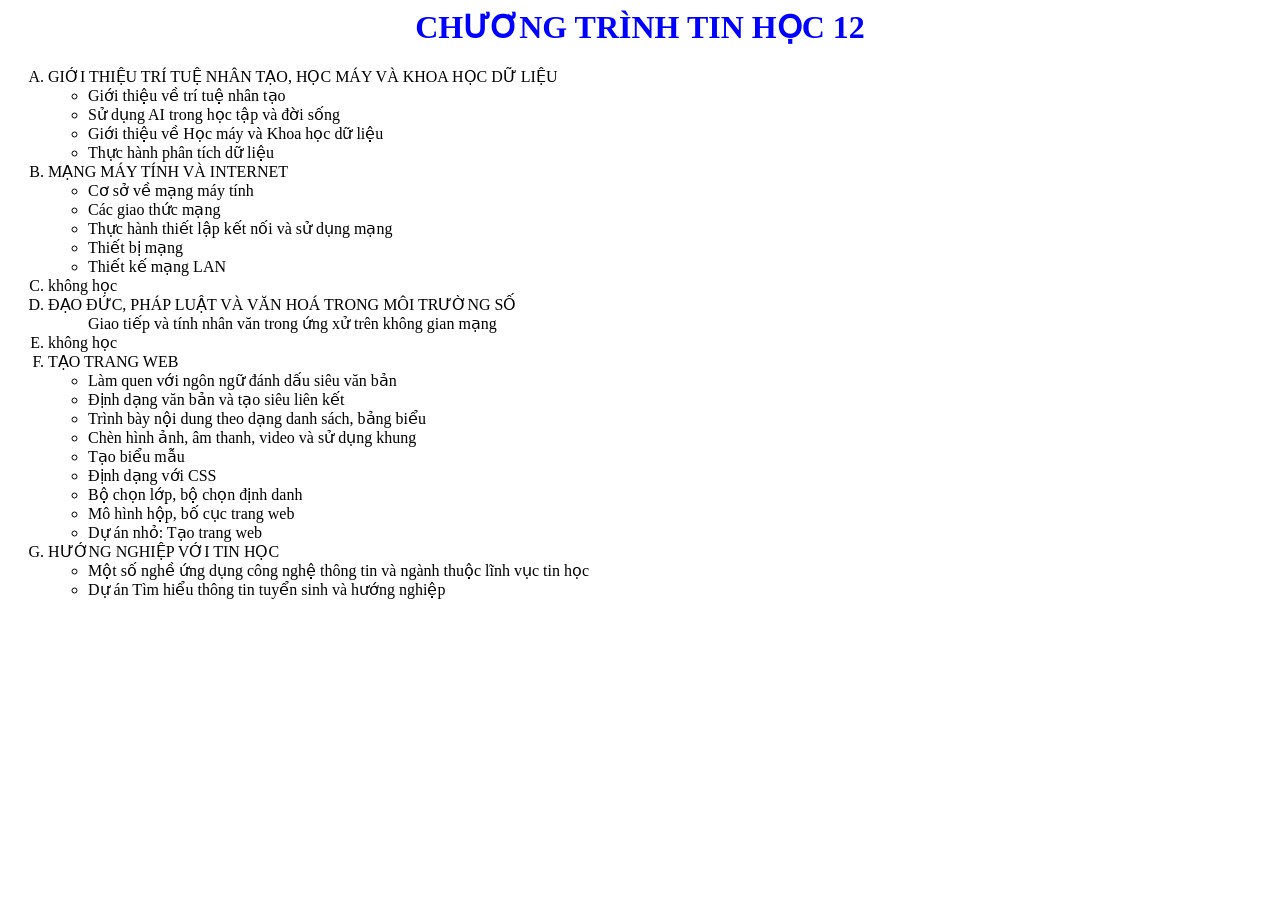
<file: contents/index.html>
<html>
  <head>
    <meta charset="utf-8">
  </head>
  <body> 
   <h1 style ="color: blue;text-align : center;"> CHƯƠNG TRÌNH TIN HỌC 12 </h1>
    <ol type="A">
      <li> GIỚI THIỆU TRÍ TUỆ NHÂN TẠO, HỌC MÁY VÀ KHOA HỌC DỮ LIỆU
        <ul>
          <li> Giới thiệu về trí tuệ nhân tạo </li>
          <li>Sử dụng AI trong học tập và đời sống</li>
          <li>Giới thiệu về Học máy và Khoa học dữ liệu</li>
          <li>Thực hành phân tích dữ liệu</li>
        </ul>
      </li>
      <li> MẠNG MÁY TÍNH VÀ INTERNET
        <ul>
          <li>Cơ sở về mạng máy tính</li>
          <li>Các giao thức mạng</li>
          <li>Thực hành thiết lập kết nối và sử dụng mạng</li>
          <li>Thiết bị mạng</li>
          <li>Thiết kế mạng LAN</li>
        </ul>
      </li>
          <li>không học</li>
        <li>ĐẠO ĐỨC, PHÁP LUẬT VÀ VĂN HOÁ TRONG MÔI TRƯỜNG SỐ
          <ul>
          Giao tiếp và tính nhân văn trong ứng xử trên không gian mạng
         </ul>
         </li>
         <li>không học</li>
      <li>TẠO TRANG WEB
       <ul>
          <li> Làm quen với ngôn ngữ đánh dấu siêu văn bản</li>
          <li>Định dạng văn bản và tạo siêu liên kết</li>
          <li>Trình bày nội dung theo dạng danh sách, bảng biểu</li>
          <li>Chèn hình ảnh, âm thanh, video và sử dụng khung</li>
          <li>Tạo biểu mẫu</li>
          <li>Định dạng với CSS </li>
          <li>Bộ chọn lớp, bộ chọn định danh </li>
          <li>Mô hình hộp, bố cục trang web</li>
          <li>Dự án nhỏ: Tạo trang web</li>
       </ul>
      </li>
      <li>HƯỚNG NGHIỆP VỚI TIN HỌC
        <ul>
          <li> Một số nghề ứng dụng công nghệ thông tin và ngành thuộc lĩnh vục tin học</li>  
          <li> Dự án Tìm hiểu thông tin tuyển sinh và hướng nghiệp</li>
        </ul>
      </li>
    </ol>
  </body>
</html>
</file>
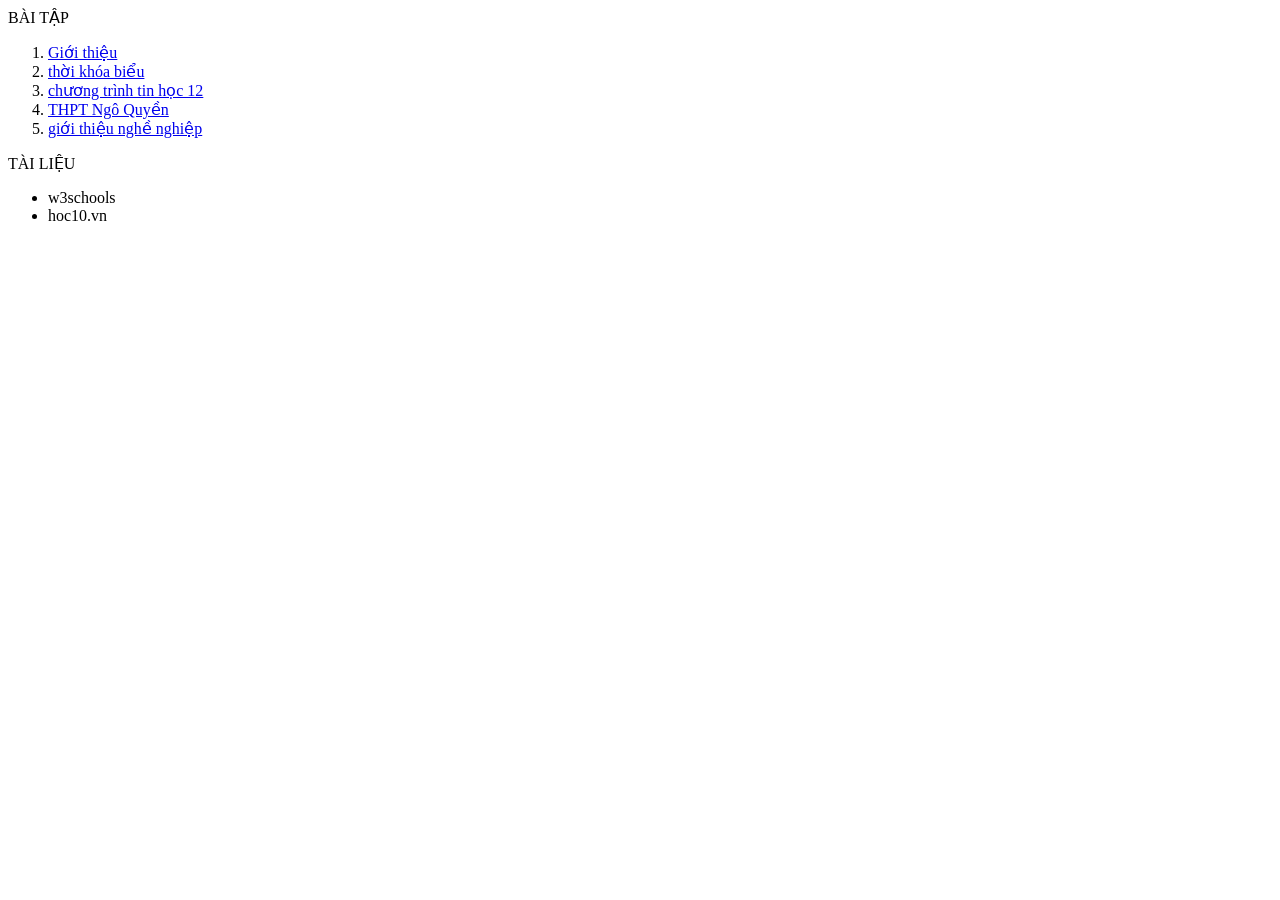
<file: list.html>
<html>
  <head>
    <meta charset = "utf-8">
  </head>
  <body>
    BÀI TẬP
    <ol>
      <li> <a href="contents/gioithieu.html"target="noidung"> Giới thiệu </a> </li>
      <li> <a href="contents/tkb.html" target="noidung"> thời khóa biểu </a></li>
      <li> <a href="contents/tinhoc12.html"target="noidung" > chương trình tin học 12 </a></li>
      <li> <a href="contents/ngoquyen.html" target="noidung"> THPT Ngô Quyền </a></li>
      <li> <a href="contents/gioithieunghenghiep.html" target="noidung"> giới thiệu nghề nghiệp </a></li>
    </ol>
    TÀI LIỆU
    <ul>
      <li>w3schools</li>
      <li>hoc10.vn</li>
    </ul>
  </body>
</html>
</file>
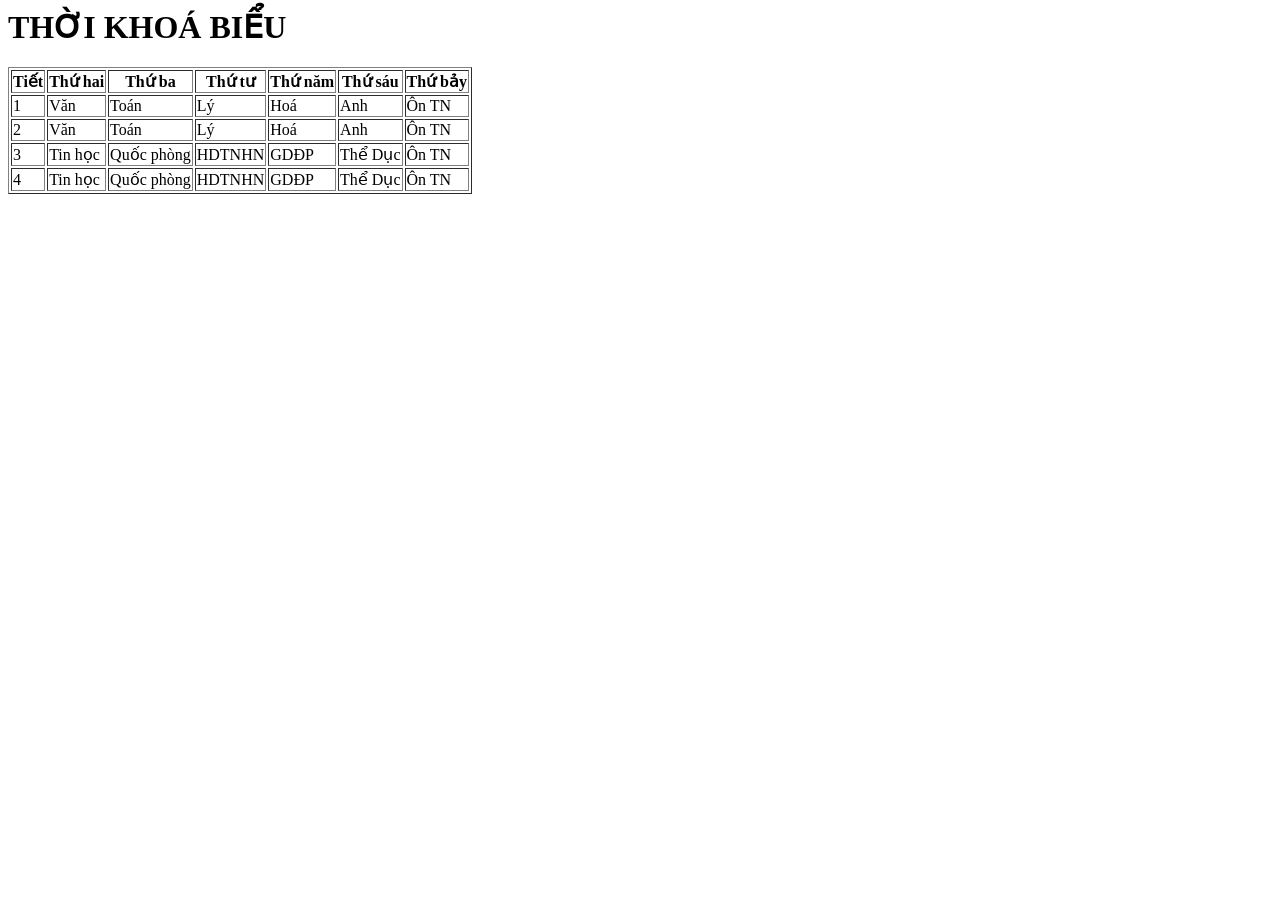
<file: tkb.html>
<html>
  <head>
    <meta charset="UTF-8">
  </head>
  <body>
    <h1> THỜI KHOÁ BIỂU </h1>
    <table border = "1">
      <tr>
        <th> Tiết </th> <th> Thứ hai </th> <th> Thứ ba </th> <th> Thứ tư </th> <th> Thứ năm </th> <th> Thứ sáu </th> <th> Thứ bảy </th>
      </tr>
      <tr>
        <td> 1 </td> <td> Văn </td> <td> Toán </td> <td> Lý </td> <td> Hoá </td> <td> Anh </td> <td> Ôn TN </td>
      </tr>
      <tr>
        <td> 2 </td> <td> Văn </td> <td> Toán </td> <td> Lý </td> <td> Hoá </td> <td> Anh </td> <td> Ôn TN </td>
      </tr>
      <tr>
        <td> 3 </td> <td> Tin học </td> <td> Quốc phòng </td> <td> HDTNHN </td> <td> GDĐP </td> <td> Thể Dục </td> <td> Ôn TN </td>
      </tr>  
      <tr>
        <td> 4 </td> <td> Tin học </td> <td> Quốc phòng </td> <td> HDTNHN </td> <td> GDĐP </td> <td> Thể Dục </td> <td> Ôn TN </td>
      </tr>
    </table>
  </body>
</html>
</file>
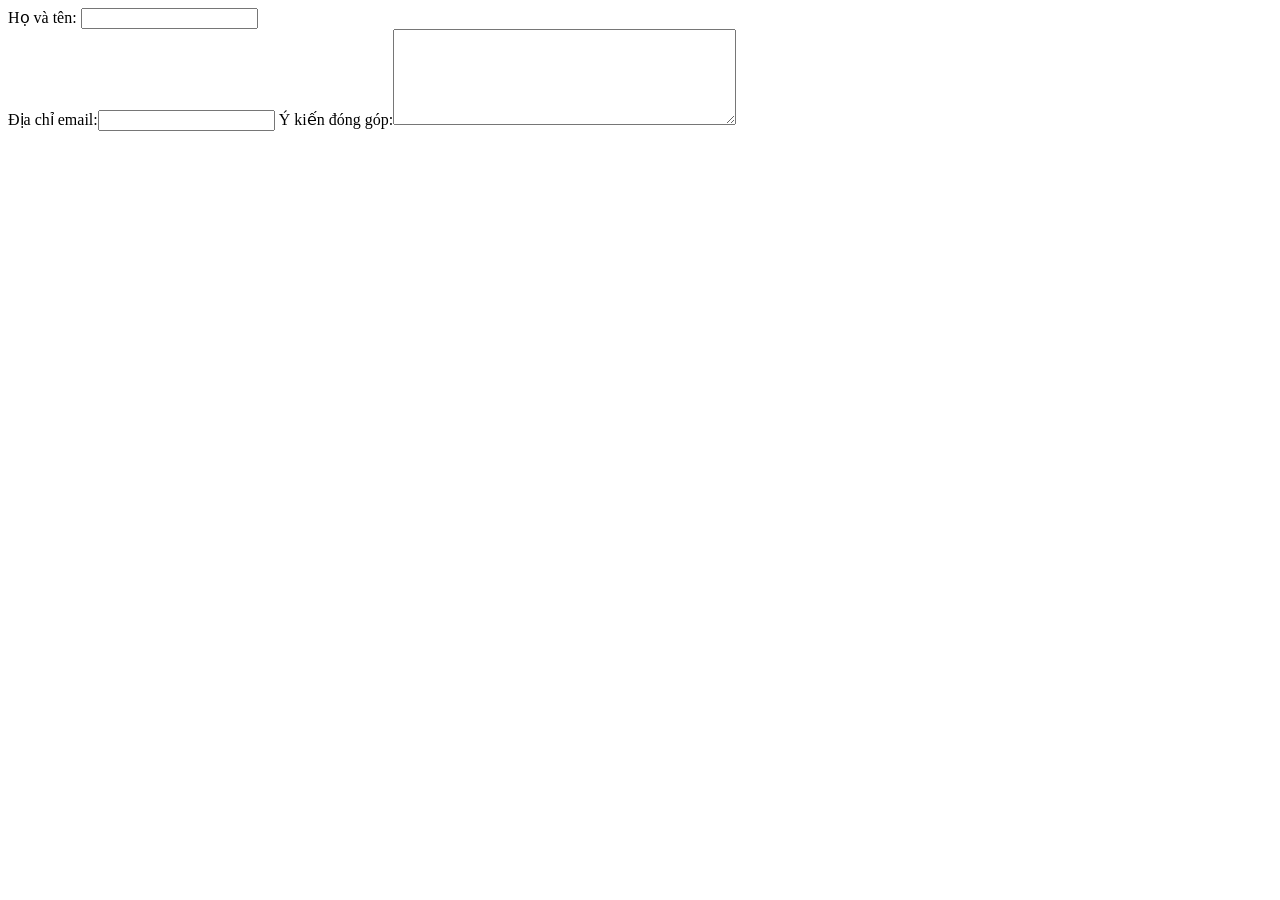
<file: contents/Bai7-NV1.html>
<html>
  <head>
    <meta charset="UTF-8">
  </head>
  <body>
   <form>
    <label>Họ và tên: <input type="text" name="txtTen"></label><br>
    <label>Địa chỉ email:<input type="text" name="txtEmail"></label>
    <label>Ý kiến đóng góp:<textarea name="txtComment" rows="6" cols="40"></textarea></label>
   </form>
  </body>
</html>
</file>
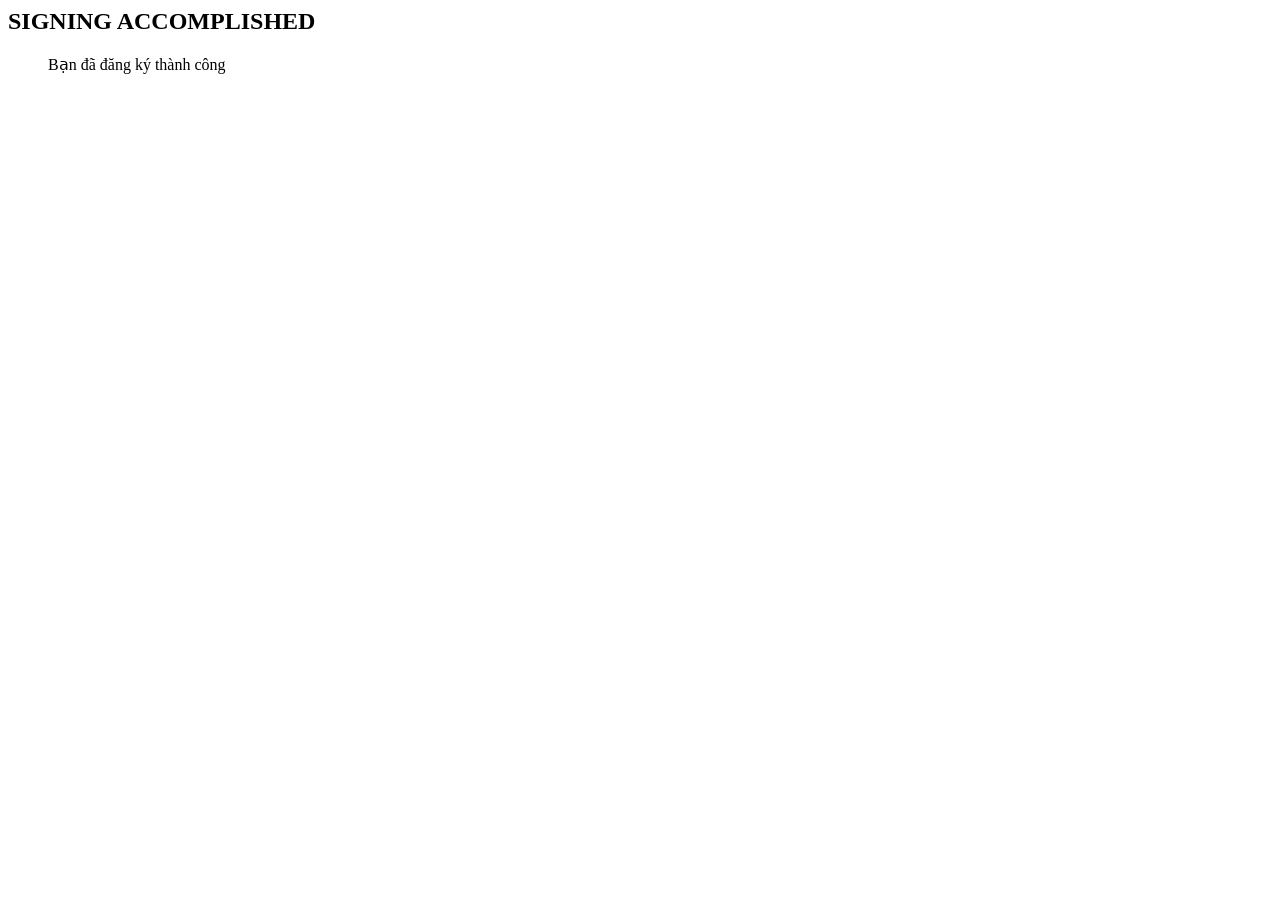
<file: contents/dangkyhoithao.html>
<html>
  <head>
    <meta charset="utf-8">
  </head>
   <body>
     <div class="section">
       <h2>SIGNING ACCOMPLISHED</h2>
       <ul class="f2">
         <p>Bạn đã đăng ký thành công</p>
       </ul>
   </body>
</html>
</file>
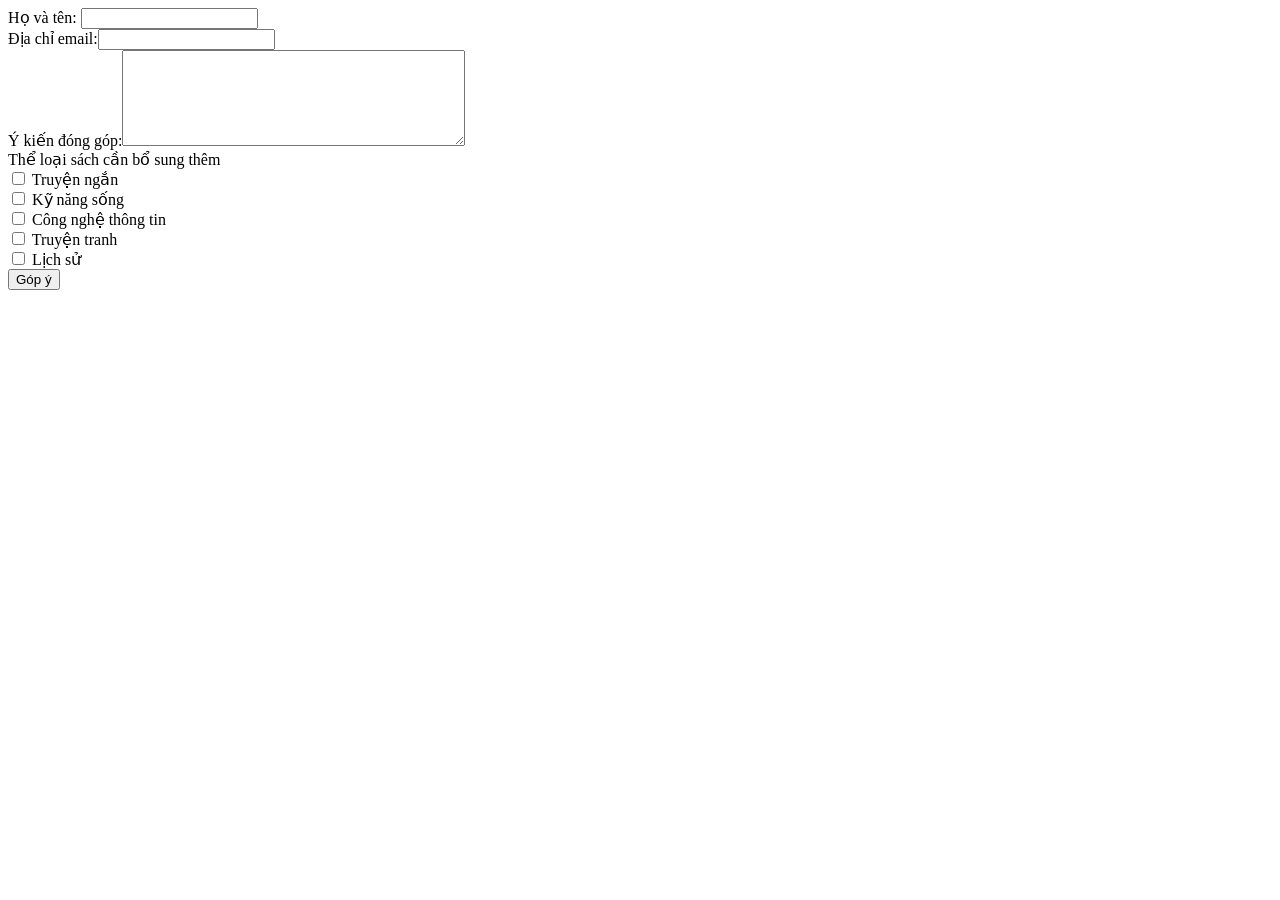
<file: contents/feedback.html>
<html>
  <head>
    <meta charset="UTF-8">
  </head>
  <body>
   <form action="submit.html">
    <label>Họ và tên: <input type="text" name="txtTen"></label><br>
    <label>Địa chỉ email:<input type="text" name="txtEmail"></label><br>
    <label>Ý kiến đóng góp:<textarea name="txtComment" rows="6" cols="40"> </textarea></label><br>
    <label>Thể loại sách cần bổ sung thêm</lable><br>
    <input type= "checkbox" name= "chkTruyenNgan"> Truyện ngắn <br>
    <input type= "checkbox" name= "chkKyNang"> Kỹ năng sống <br>
    <input type= "checkbox" name= "chkCNTT"> Công nghệ thông tin <br>
    <input type= "checkbox" name= "chkTruyenTranh"> Truyện tranh <br>
    <input type= "checkbox" name= "chkLichSu"> Lịch sử<br>
    <input type= "submit" name= "cmd" value= "Góp ý">
   </form>
  </body>
</html>
</file>
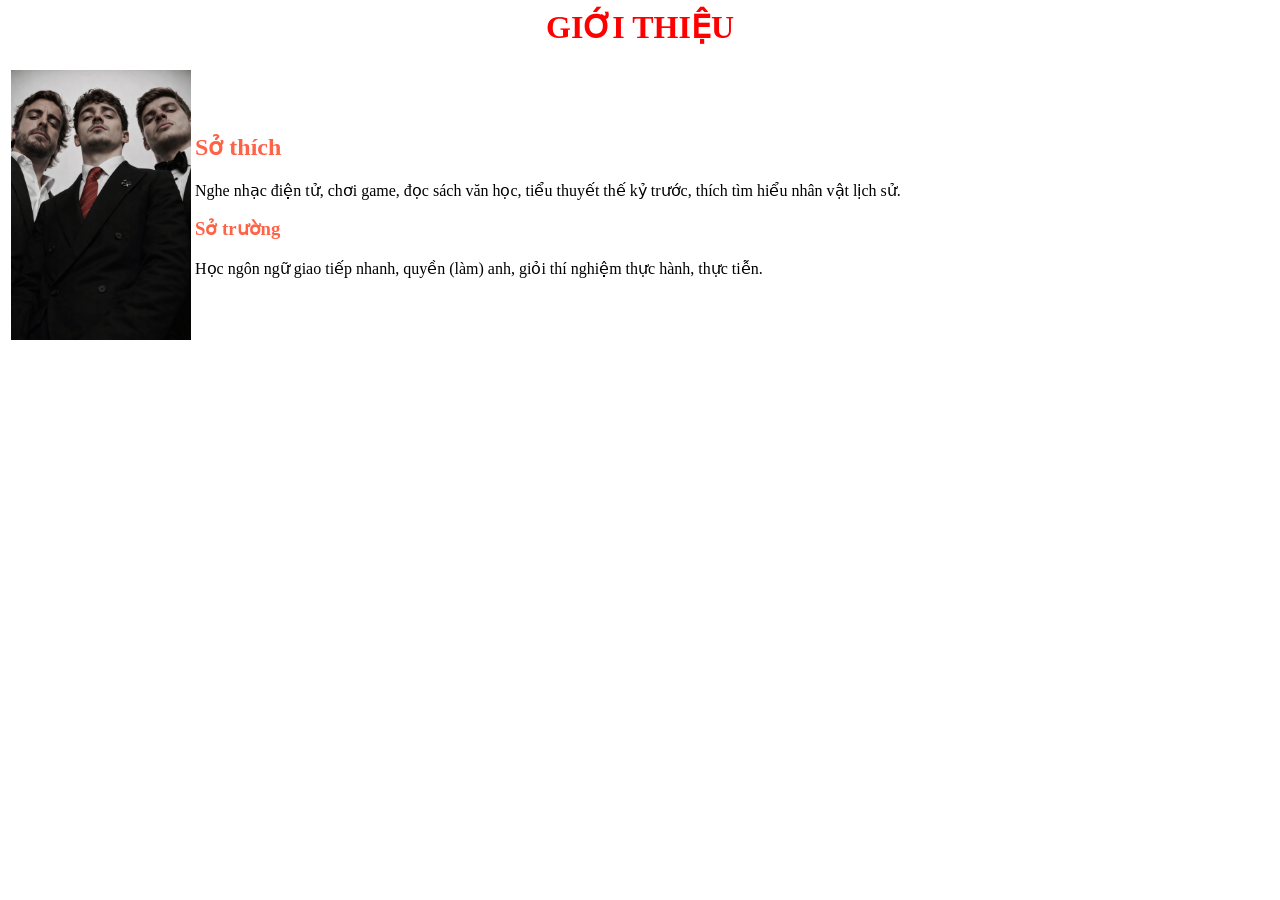
<file: contents/gioithieu.html>
<html>
  <head>
    <meta charset="UTF-8">
  </head>
  <body>
   <h1 style = "color : red; text-align : center;"> GIỚI THIỆU </h1>
   <table> 
     <tr>
       <td>
         <img src="../images/file_000000004c7071fa8f7dedecb1cf4b19.png" width="180" height="270">
       </td>
       <td>
         <h2 style= "color:tomato;"> Sở thích </h2>
         Nghe nhạc điện tử, chơi game, đọc sách văn học, tiểu thuyết thế kỷ trước,
         thích tìm hiểu nhân vật lịch sử.
         <h3 style= "color:tomato;"> Sở trường </h3>
     
         Học ngôn ngữ giao tiếp nhanh, quyền (làm) anh, giỏi thí nghiệm thực hành, thực tiễn.
       </td>
     </tr>
   </table>
  </html>
</file>
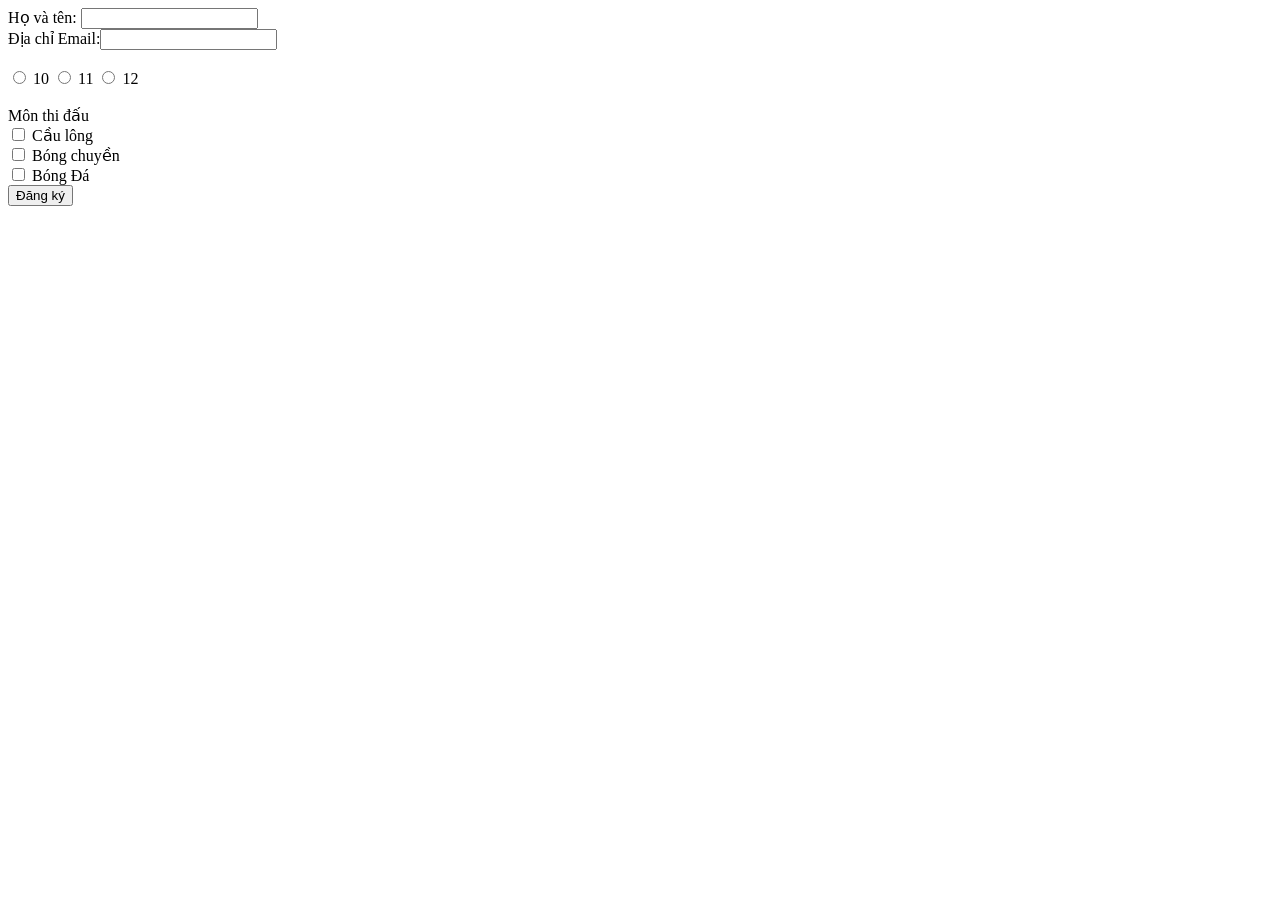
<file: contents/hoithao.html>
<html>
  <head>
    <meta charset="UTF-8">
  </head>
  <body>
   <form action="dangkyhoithao.html">
    <label>Họ và tên: <input type="text" name="txtTen"></label><br>
    <label>Địa chỉ Email:<input type="text" name="txtEmail"></label><br><br>
    <input type="radio" name="optLop" value="muoi"> 10
    <input type="radio" name="optLop" value="muoimot"> 11
    <input type="radio" name="optLop" value="muoihai"> 12 
    <br><br>
    <label>Môn thi đấu </lable><br>
    <input type= "checkbox" name= "chkCaulong"> Cầu lông <br>
    <input type= "checkbox" name= "chkBongchuyen"> Bóng chuyền <br>
    <input type= "checkbox" name= "chkCNTT"> Bóng Đá <br>
    <input type= "submit" name= "cmd" value= "Đăng ký">
   </form>
  </body>
</html>
</file>
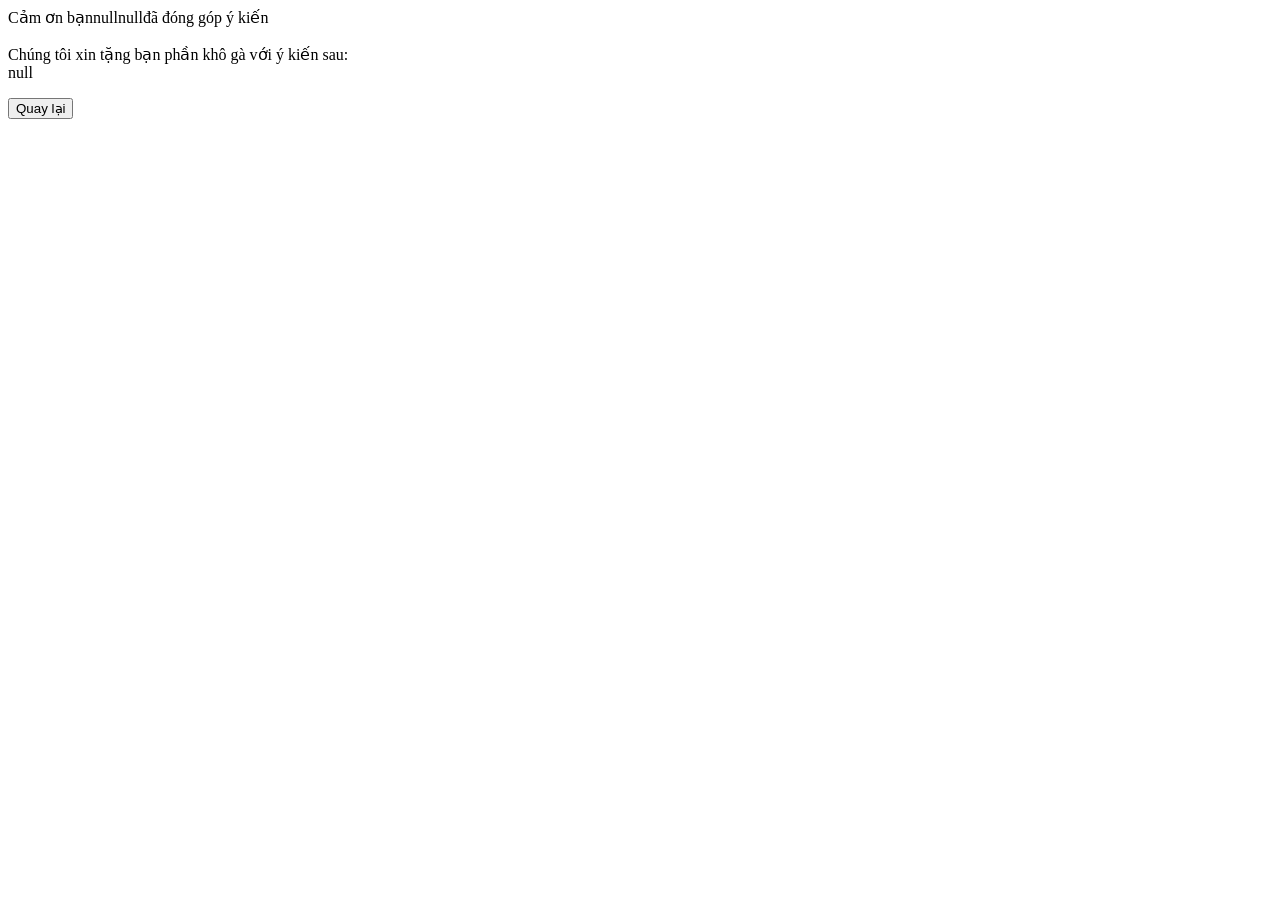
<file: contents/submit.html>
<html>
  <head>
    <meta charset="utf-8">
  </head>
   <body>
     <p id="kq"></p>
     <script>
       let pp=new URLSearchParams(window.location.search);
       let ten=pp.get("txtTen");
       let yk=pp.get("txtComment");
       let email=pp.get("txtEmail");
       document.getElementById("kq").innerHTML="Cảm ơn bạn"+ten+email+ "đã đóng góp ý kiến <br><br> Chúng tôi xin tặng bạn phần khô gà với ý kiến sau:<br>"+yk;
     </script>
     <form action="feedback.html">
     <input type="submit" name="back" value="Quay lại">
   </body>
</html>
</file>
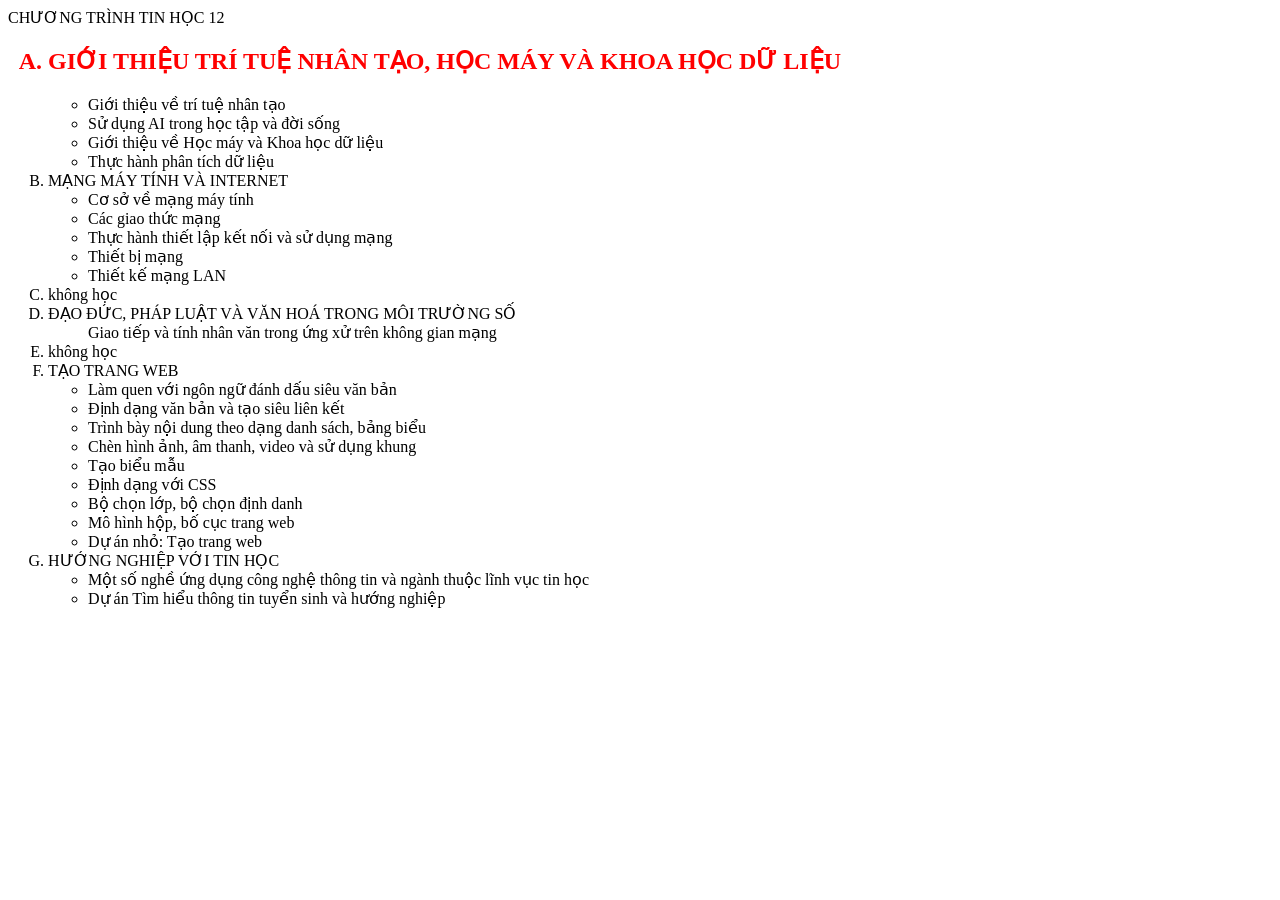
<file: contents/tinhoc12.html>
<html>
  <head>
    <meta charset="utf-8">
    <link rel = "stylesheet" href ="../style.css>
  </head>
  <body> 
   <h1 style ="color:red; text-align:center;"> CHƯƠNG TRÌNH TIN HỌC 12 </h1>
    <ol type="A" class="f1">
      <h2 style="color:red;"><li> GIỚI THIỆU TRÍ TUỆ NHÂN TẠO, HỌC MÁY VÀ KHOA HỌC DỮ LIỆU </h2>
        <ul class="f2">
          <li> Giới thiệu về trí tuệ nhân tạo </li>
          <li>Sử dụng AI trong học tập và đời sống</li>
          <li>Giới thiệu về Học máy và Khoa học dữ liệu</li>
          <li>Thực hành phân tích dữ liệu</li>
        </ul>
      </li>
      <li>MẠNG MÁY TÍNH VÀ INTERNET
        <ul class="f2">
          <li>Cơ sở về mạng máy tính</li>
          <li>Các giao thức mạng</li>
          <li>Thực hành thiết lập kết nối và sử dụng mạng</li>
          <li>Thiết bị mạng</li>
          <li>Thiết kế mạng LAN</li>
        </ul>
      </li>
          <li>không học</li>
        <li>ĐẠO ĐỨC, PHÁP LUẬT VÀ VĂN HOÁ TRONG MÔI TRƯỜNG SỐ
          <ul>
          Giao tiếp và tính nhân văn trong ứng xử trên không gian mạng
         </ul>
         </li>
         <li>không học</li>
      <li>TẠO TRANG WEB
       <ul>
          <li> Làm quen với ngôn ngữ đánh dấu siêu văn bản</li>
          <li>Định dạng văn bản và tạo siêu liên kết</li>
          <li>Trình bày nội dung theo dạng danh sách, bảng biểu</li>
          <li>Chèn hình ảnh, âm thanh, video và sử dụng khung</li>
          <li>Tạo biểu mẫu</li>
          <li>Định dạng với CSS </li>
          <li>Bộ chọn lớp, bộ chọn định danh </li>
          <li>Mô hình hộp, bố cục trang web</li>
          <li>Dự án nhỏ: Tạo trang web</li>
       </ul>
      </li>
      <li>HƯỚNG NGHIỆP VỚI TIN HỌC
        <ul>
          <li> Một số nghề ứng dụng công nghệ thông tin và ngành thuộc lĩnh vục tin học</li>  
          <li> Dự án Tìm hiểu thông tin tuyển sinh và hướng nghiệp</li>
        </ul>
      </li>
    </ol>
  </body>
</html>
</file>
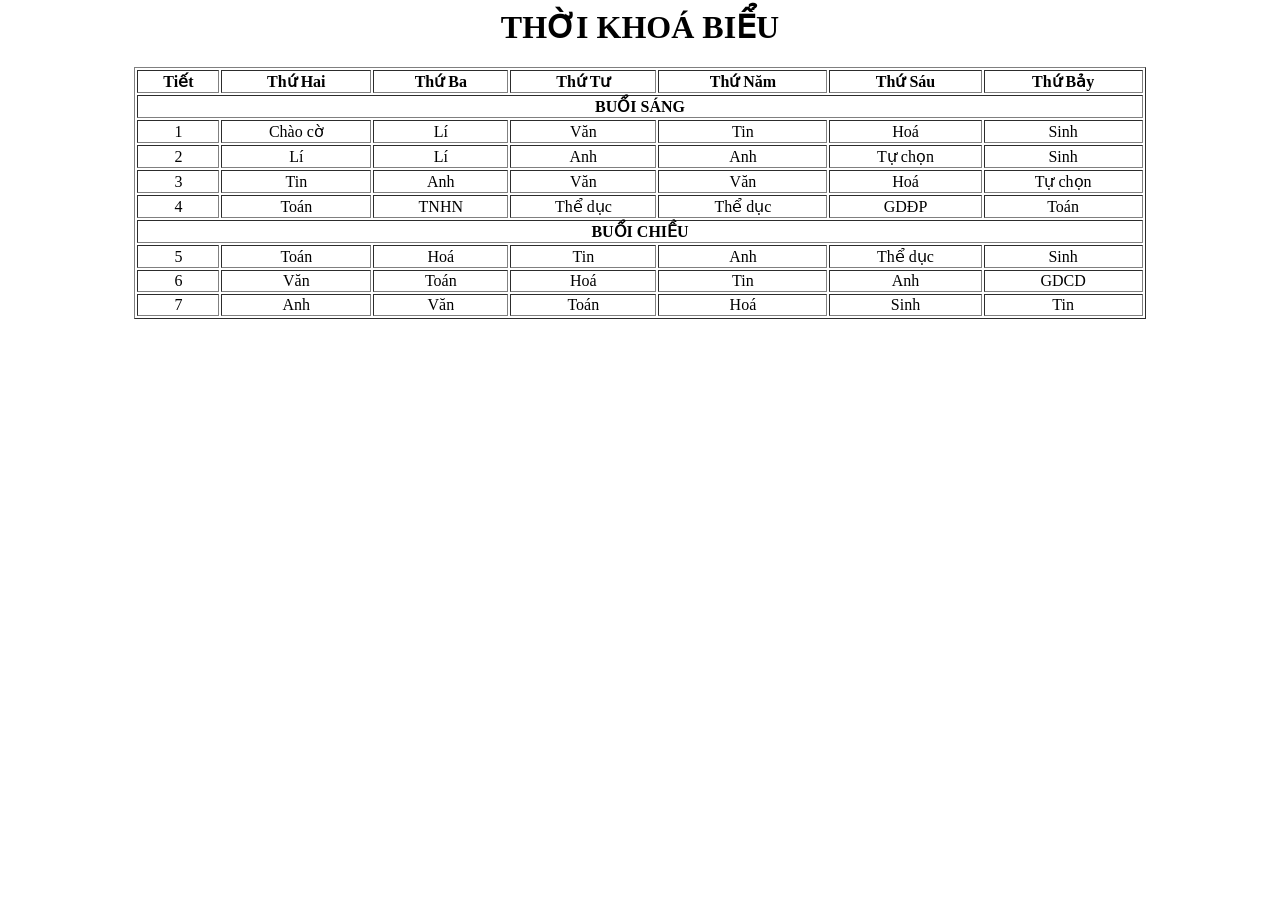
<file: contents/tkb.html>
<html>
  <head>
    <meta charset="utf-8">
    <style>
      table {
        margin: auto;
      }
      td, th {
        text-align: center;
      }
    </style>
  </head>

  <body>
    <h1 style="text-align:center;">THỜI KHOÁ BIỂU</h1>

    <table border="1" width="80%">
      <tr>
        <th>Tiết</th> 
        <th>Thứ Hai</th>
        <th>Thứ Ba</th>
        <th>Thứ Tư</th>
        <th>Thứ Năm</th>
        <th>Thứ Sáu</th>
        <th>Thứ Bảy</th>
      </tr>

      <!-- Buổi sáng -->
      <tr>
        <td colspan="7"><b>BUỔI SÁNG</b></td>
      </tr>

      <tr>
        <td>1</td>
        <td>Chào cờ</td>
        <td>Lí</td>
        <td>Văn</td>
        <td>Tin</td>
        <td>Hoá</td>
        <td>Sinh</td>
      </tr>

      <tr>
        <td>2</td>
        <td>Lí</td>
        <td>Lí</td>
        <td>Anh</td>
        <td>Anh</td>
        <td>Tự chọn</td>
        <td>Sinh</td>
      </tr>

      <tr>
        <td>3</td>
        <td>Tin</td>
        <td>Anh</td>
        <td>Văn</td>
        <td>Văn</td>
        <td>Hoá</td>
        <td>Tự chọn</td>
      </tr>

      <tr>
        <td>4</td>
        <td>Toán</td>
        <td>TNHN</td>
        <td>Thể dục</td>
        <td>Thể dục</td>
        <td>GDĐP</td>
        <td>Toán</td>
      </tr>

      <!-- Buổi chiều -->
      <tr>
        <td colspan="7"><b>BUỔI CHIỀU</b></td>
      </tr>

      <tr>
        <td>5</td>
        <td>Toán</td>
        <td>Hoá</td>
        <td>Tin</td>
        <td>Anh</td>
        <td>Thể dục</td>
        <td>Sinh</td>
      </tr>

      <tr>
        <td>6</td>
        <td>Văn</td>
        <td>Toán</td>
        <td>Hoá</td>
        <td>Tin</td>
        <td>Anh</td>
        <td>GDCD</td>
      </tr>

      <tr>
        <td>7</td>
        <td>Anh</td>
        <td>Văn</td>
        <td>Toán</td>
        <td>Hoá</td>
        <td>Sinh</td>
        <td>Tin</td>
      </tr>
    </table>
  </body>
</html>
</file>
